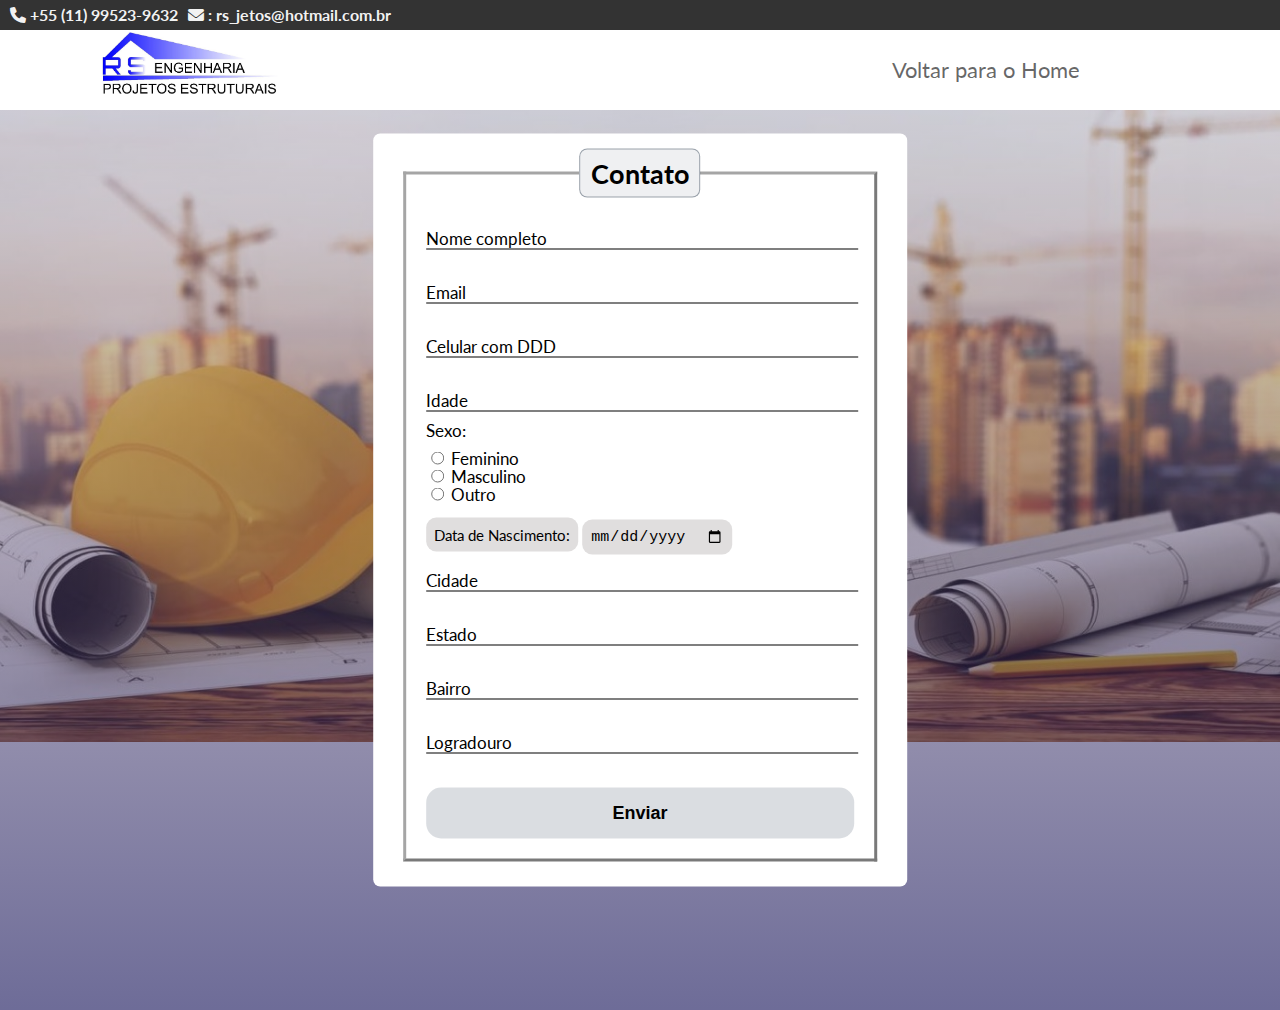
<file: contato.html>
<!DOCTYPE html>
<html lang="en">
<head>
    <meta charset="UTF-8">
	<meta name="viewport" content="width=device-width, initial-scale=1.0">
	<link rel="stylesheet" href="css/reset.css">
	<link rel="stylesheet" href="css/contato.css">
	<link rel="stylesheet" href="https://cdnjs.cloudflare.com/ajax/libs/font-awesome/6.0.0/css/all.min.css">
	<link rel="preconnect" href="https://fonts.googleapis.com">
	<link rel="preconnect" href="https://fonts.gstatic.com" crossorigin>
	<link href="https://fonts.googleapis.com/css2?family=Lato:wght@400;700&display=swap" rel="stylesheet">

    <title>Trabalhe Conosco</title>
</head>
<header>
    <div class="faixa-contato">
        <div>
            <i class="fa-solid fa-phone"></i>
            <span>+55 (11) 99523-9632</span>
        </div>
        <div>
            <i class="fa-solid fa-envelope"></i>
            <span>:  rs_jetos@hotmail.com.br</span>
        </div>
    </div>
    <div class="menu">
       <a href="index.html"><img src="images/logo.jpeg" alt="Imagem Engrenharia RS"></a>
        <nav>
            <div class="menu">
                <a href="index.html">Voltar para o Home</a>
            </div>
        </nav>
    </div>

</header>
<body>
	<main>
	<div class="fundo">
		<div class="box">
			<form action="grava.jsp" method="POST">
				<fieldset>
					<legend><b>Contato</b></legend>
					<br>
					<div class="inputBox">
						<input type="text" name="nome" id="nome" class="inputUser" required>
						<label for="nome" class="labelInput">Nome completo</label>
					</div>
					<br><br>
					<div class="inputBox">
						<input type="text" name="email" id="email" class="inputUser" required>
						<label for="email" class="labelInput">Email</label>
					</div>
					<br><br>
					<div class="inputBox">
						<input type="text" name="telefone" id="telefone" class="inputUser" required>
						<label for="telefone" class="labelInput">Celular com DDD</label>
					</div>
					<br><br>
					<div class="inputBox">
						<input type="number" name="idade" id="idade" class="inputUser" required>
						<label for="idade" class="labelInput">Idade</label>
					</div>
					<p id="sexo">Sexo:</p>
						<input type="radio" id="feminino" name="genero" value="feminino" required>
						<label for="feminino">Feminino</label>
					<br>
						<input type="radio" id="masculino" name="genero" value="masculino" required>
						<label for="masculino">Masculino</label>
					<br>
						<input type="radio" id="outro" name="genero" value="outro" required>
						<label for="outro">Outro</label>
					<br><br>
						<label for="data_nascimento" id="data_nascimento"><b>Data de Nascimento:</b></label>
						<input type="date" name="dataNasc" id="data_nascimento" required>
					<br><br>
					<div class="inputBox">
						<input type="text" name="cidade" id="cidade" class="inputUser" required>
						<label for="cidade" class="labelInput">Cidade</label>
					</div>
					<br><br>
					<div class="inputBox">
						<input type="text" name="estado" id="estado" class="inputUser" required>
						<label for="estado" class="labelInput">Estado</label>
					</div>
					<br><br>
					<div class="inputBox">
						<input type="text" name="bairro" id="bairro" class="inputUser" required>
						<label for="bairro" class="labelInput">Bairro</label>
					</div>
					<br><br>
					<div class="inputBox">
						<input type="text" name="logradouro" id="logradouro" class="inputUser" required>
						<label for="logradouro" class="labelInput">Logradouro</label>
					</div>
					<br><br>
						<button type="submit" id="submit">Enviar</button>
		
						<input type="hidden" name="acessKey" value="191bbf2a-8f19-4bb2-b9f5-9963117af10e">
						<input type="hidden" name="redirectTo" value="obrigado.html">
					</fieldset>
			</form>
		</div>
	</div>
	</main>
</body>
</html>
</file>
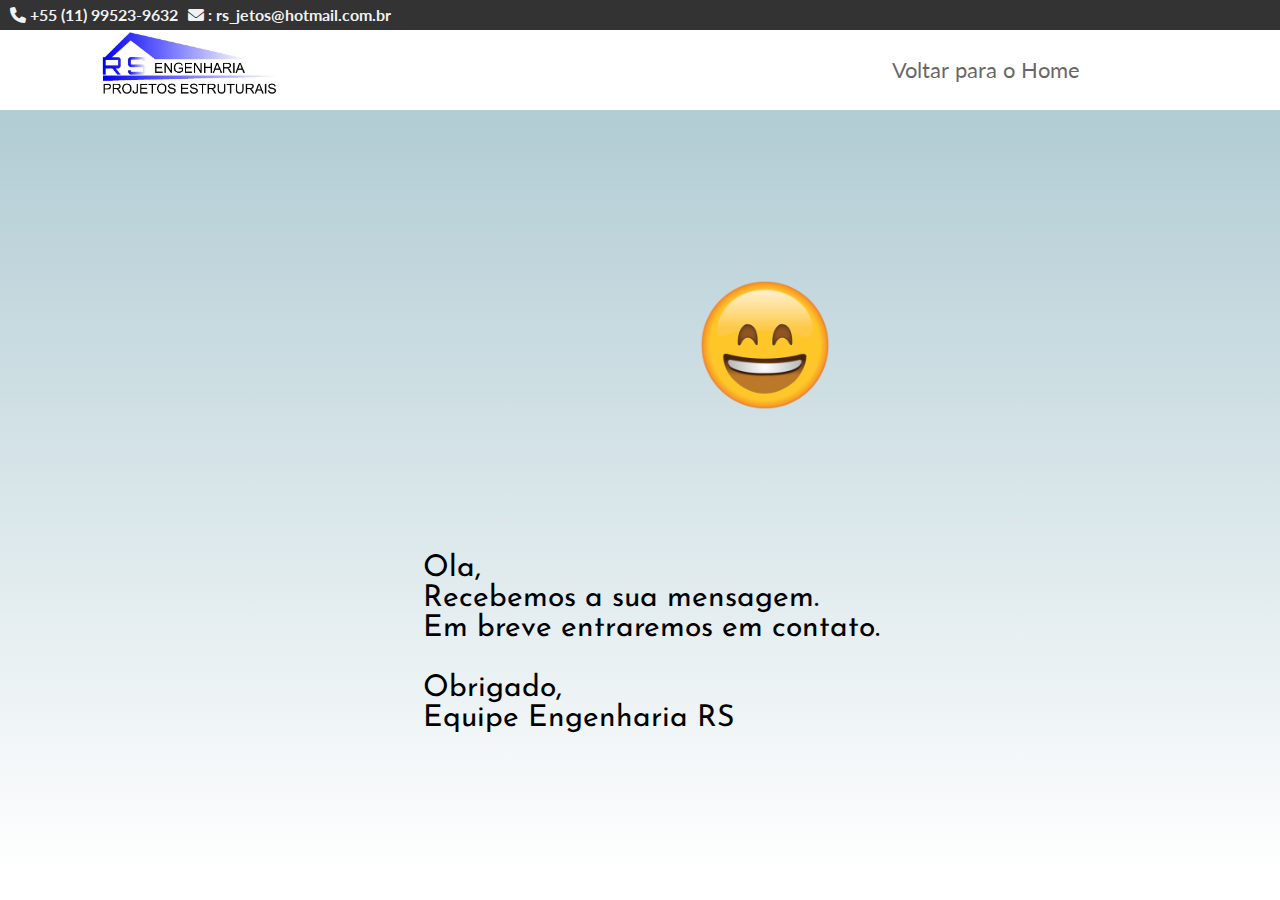
<file: obrigado.html>
<!DOCTYPE html>
<html lang="en">
<head>
    <meta charset="UTF-8">
	<meta name="viewport" content="width=device-width, initial-scale=1.0">
	<link rel="stylesheet" href="css/reset.css">
	<link rel="stylesheet" href="css/contato.css">
	<link rel="stylesheet" href="https://cdnjs.cloudflare.com/ajax/libs/font-awesome/6.0.0/css/all.min.css">
	<link rel="preconnect" href="https://fonts.googleapis.com">
	<link rel="preconnect" href="https://fonts.gstatic.com" crossorigin>
	<link href="https://fonts.googleapis.com/css2?family=Lato:wght@400;700&display=swap" rel="stylesheet">
    <link rel="preconnect" href="https://fonts.googleapis.com">
    <link rel="preconnect" href="https://fonts.gstatic.com" crossorigin>
    <link href="https://fonts.googleapis.com/css2?family=Josefin+Sans&family=Roboto&display=swap" rel="stylesheet">
    <link rel="stylesheet" href="css/obrigado.css">
    <title>Agradecimento formulário</title>
    
</head>
<body>
	<header>
    <div class="faixa-contato">
        <div>
            <i class="fa-solid fa-phone"></i>
            <span>+55 (11) 99523-9632</span>
        </div>
        <div>
            <i class="fa-solid fa-envelope"></i>
            <span>:  rs_jetos@hotmail.com.br</span>
        </div>
    </div>
    <div class="menu">
       <a href="index.html"><img src="images/logo.jpeg" alt="Imagem Engrenharia RS"></a>
        <nav>
            <div class="menu">
                <a href="index.html">Voltar para o Home</a>
            </div>
        </nav>
    </div>

</header>
    
    <main>

    <img src="images\emoji_sorrindo.png" id="emoji">

    <p>Ola,<br>
    Recebemos a sua mensagem.<br> Em breve entraremos em contato.<br><br>
    Obrigado,<br>
    Equipe Engenharia RS</p>
    </main>

</body>

</html>
</file>
<file: css/contato.css>
:root {
    --color-prymary: #4c60d4;
    }

    html {
    font-family: "Lato", Helvetica, Arial, Lucida, sans-serif !important;
    }

    header {
    position: sticky;
    top: 0;
    width: 100%;
    background-color: #4c60d4;
    z-index: 2;
    }
  
  .faixa-contato {
    background-color: #333333;
    color: rgba(255, 255, 255, 0.952);
    display: flex;
    font-weight: bold;
    gap: 10px;
    height: 30px;
    line-height: 30px;
    padding-left: 10px;
  }
  
  div.menu {
    background-color: white;
    box-sizing: border-box;
    display: block;
    height: 80px;
    padding-left: 100px;
    padding-right: 100px;
  }
  
  .menu img {
    width: 180px;
  }
  
  .menu nav {
    float: right;
  }
  
  .menu a {
    display: flex;
    gap: 25px;
    list-style-type: none;
    color: rgba(0, 0, 0, 0.6);
    display: inline;
    line-height: 80px;
    text-decoration: none;
    font-size: 22px;
  }

    .fundo {
      background-image: linear-gradient(
        180deg,
        rgba(185, 159, 159, 0.384) 0%,
        rgba(3, 0, 76, 0.575) 100%
      ),
      url("../images/engenharia2.jpg") !important;
    background-repeat: no-repeat;
    background-size: 100%;
    color: rgba(255, 255, 255, 0.952);
    height: 700px;
    padding-top: 100px;
    padding: 100px;
    }


  .box{
    color: rgb(0, 0, 0);
    position: absolute;
    top:50;
    left: 50%;
    transform: translate(-50%,-50%);
    background-color: white;
    padding: 15px 30px 25px 30px;
    width: 37%;
    margin-top: 300px;
    font-size: 17px;
    border-radius: 7px;

}
fieldset{
    border: 3px outset rgba(0, 0, 0, 0.521);
    padding: 0px 20px 20px 20px;

}
legend{
    border: 1px solid rgba(29, 45, 66, 0.411);
    padding: 10px;
    text-align: center;
    background-color: rgba(172, 178, 187, 0.192);
    border-radius: 8px;
    margin-bottom: 15px;
    font-size: 27px;
    font-weight: bold;
}
.inputBox{
    position: relative;
}
.inputUser{
    background: none;
    border: none;
    border-bottom: 1px solid rgb(0, 0, 0);
    outline: none;
    color: rgb(2, 1, 1);
    font-size: 15px;
    width: 100%;
  }
  .labelInput{
    position: absolute;
    top: 0px;
    left: 0px;
    pointer-events: none;
    transition: .5s;
}

.inputUser:focus ~ .labelInput,
.inputUser:valid ~ .labelInput{
    top: -20px;
    font-size: 12px;
    color: rgb(0, 0, 0);
}

#data_nascimento{
    border: none;
    border-radius: 10px;
    outline: none;
    font-size: 15px;
    padding: 8px;
    background-color: rgb(224, 222, 222);
}
#sexo {
  padding-top: 10px;
  padding-bottom: 10px;
}

#submit{
    width: 100%;
    border: none;
    padding: 15px;
    color: rgb(0, 0, 0);
    background-color: rgba(172, 178, 187, 0.445);
    font-size: 18px;
    cursor: pointer;
    border-radius: 15px;
    font-weight: bold;
}
#submit:hover{
   background-color:  rgba(172, 178, 187, 0.644);
}
</file>
<file: css/obrigado.css>
header {
    position: sticky;
    top: 0;
    width: 100%;
  }
  
  div.menu {
    background-color: white;
    box-sizing: border-box;
    display: block;
    height: 80px;
    padding-left: 100px;
    padding-right: 100px;
  }
  
  .menu img {
    width: 180px;
  }
  
  .menu nav {
    float: right;
  }
  
  .menu ul {
    display: flex;
    gap: 25px;
    list-style-type: none;
  }
  
  .menu li a {
    color: rgba(0, 0, 0, 0.6);
    display: inline;
    line-height: 80px;
    text-decoration: none;
  }

  main {
    font-family: 'Josefin Sans', sans-serif;
    background-image: linear-gradient(
      180deg,
      rgba(139, 179, 190, 0.67) 0%,
      rgba(255, 255, 255, 0.84) 100%
    );
    height: 85vh;
  }

  #emoji {
    margin-left:700px ;
    width: 130px;
    height: 130px;
    margin-top: 170px;
  }

  p {
    font-size: 30px;
    text-align: justify;
    float: right;
    margin-top: 140px !important;
    margin-right: 400px;
   
  }
</file>
